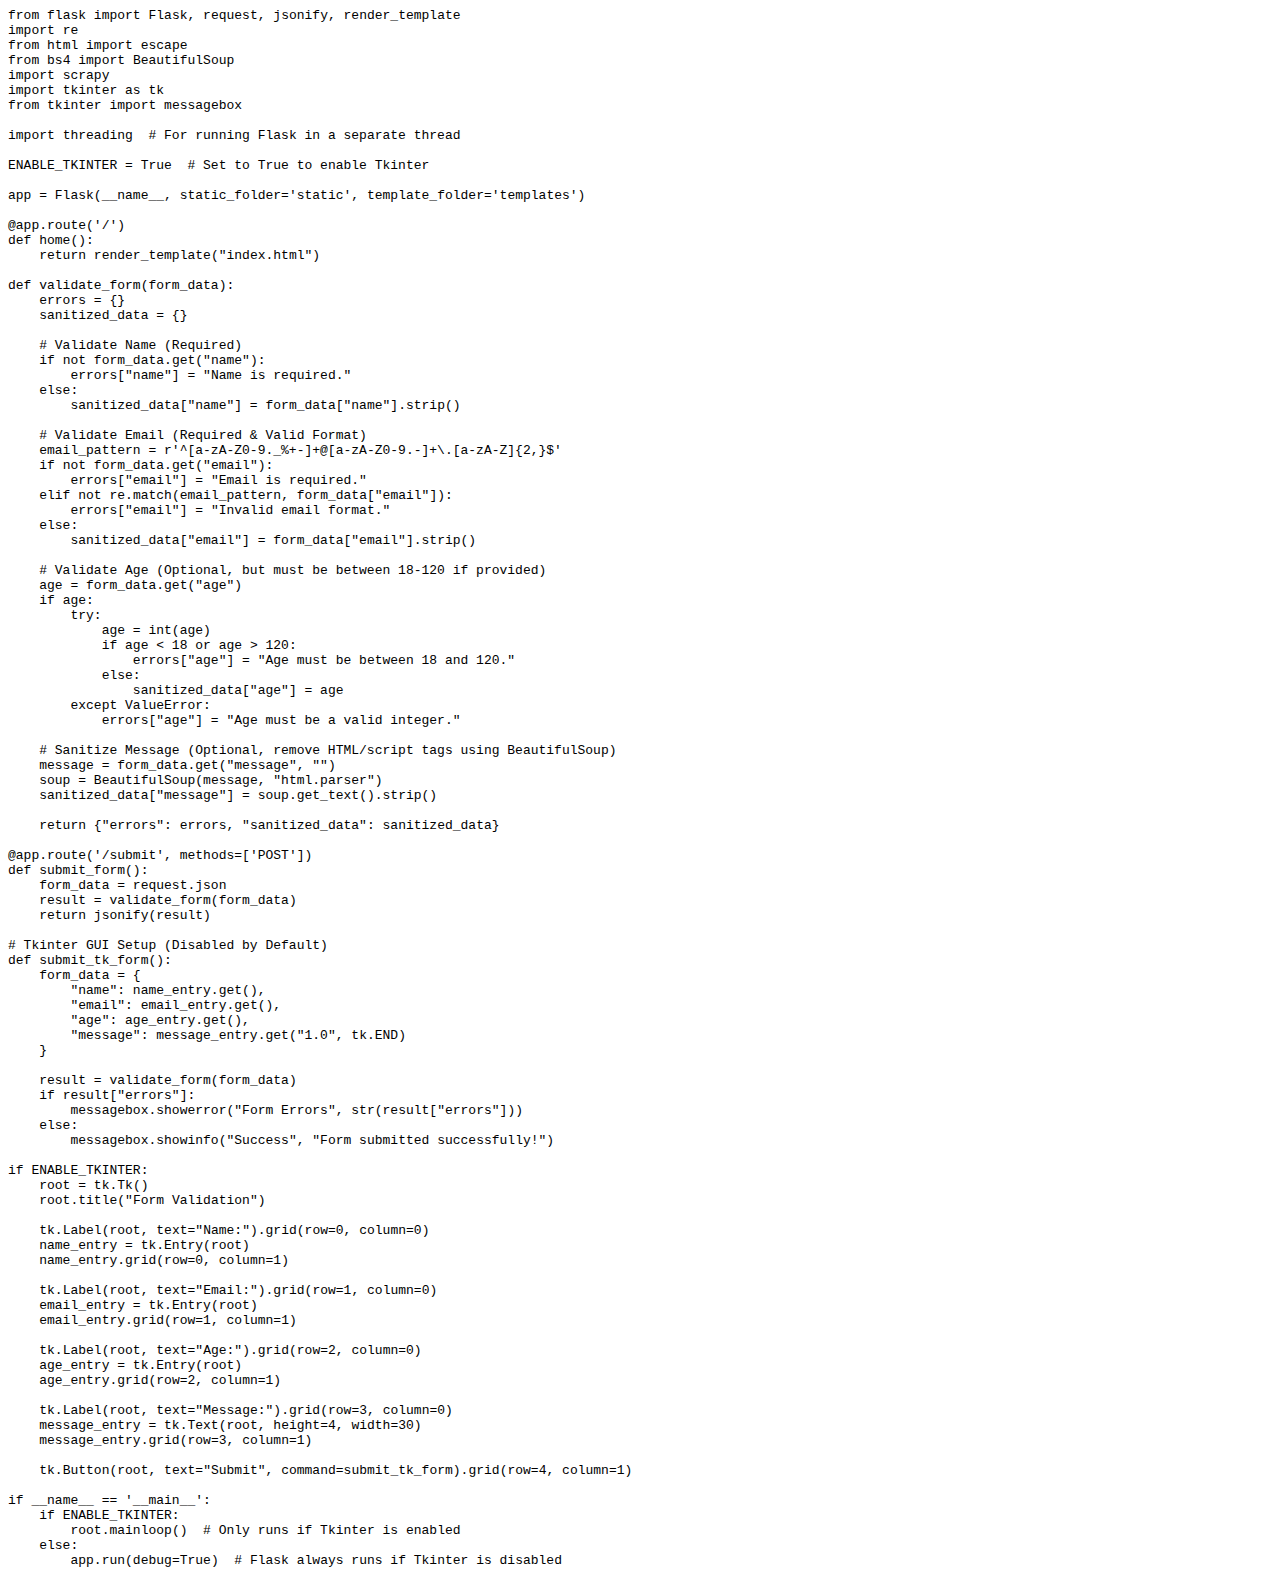
<file: Webform Validation/validate_form.py.html>
<html><head>
<title>.\validate_form.py</title>
<meta name="Generator" content="htmlizer/[Twisted, version 24.11.0]" />
<link rel="alternate" href=".\validate_form.py" type="text/x-python" />

</head>
<body>
<pre><span class="py-src-variable">from</span> <span class="py-src-variable">flask</span> <span class="py-src-variable">import</span> <span class="py-src-variable">Flask</span>, <span class="py-src-variable">request</span>, <span class="py-src-variable">jsonify</span>, <span class="py-src-variable">render_template</span>
<span class="py-src-variable">import</span> <span class="py-src-variable">re</span>
<span class="py-src-variable">from</span> <span class="py-src-variable">html</span> <span class="py-src-variable">import</span> <span class="py-src-variable">escape</span>
<span class="py-src-variable">from</span> <span class="py-src-variable">bs4</span> <span class="py-src-variable">import</span> <span class="py-src-variable">BeautifulSoup</span>
<span class="py-src-variable">import</span> <span class="py-src-variable">scrapy</span>
<span class="py-src-variable">import</span> <span class="py-src-variable">tkinter</span> <span class="py-src-variable">as</span> <span class="py-src-variable">tk</span>
<span class="py-src-variable">from</span> <span class="py-src-variable">tkinter</span> <span class="py-src-variable">import</span> <span class="py-src-variable">messagebox</span>

<span class="py-src-variable">import</span> <span class="py-src-variable">threading</span>  <span class="py-src-comment"># For running Flask in a separate thread</span>

<span class="py-src-variable">ENABLE_TKINTER</span> = <span class="py-src-variable">True</span>  <span class="py-src-comment"># Set to True to enable Tkinter</span>

<span class="py-src-variable">app</span> = <span class="py-src-variable">Flask</span>(<span class="py-src-variable">__name__</span>, <span class="py-src-variable">static_folder</span>=<span class="py-src-string">&#x27;static&#x27;</span>, <span class="py-src-variable">template_folder</span>=<span class="py-src-string">&#x27;templates&#x27;</span>)

@<span class="py-src-variable">app</span>.<span class="py-src-variable">route</span>(<span class="py-src-string">&#x27;/&#x27;</span>)
<span class="py-src-variable">def</span> <span class="py-src-identifier">home</span>():
    <span class="py-src-variable">return</span> <span class="py-src-variable">render_template</span>(<span class="py-src-string">&quot;index.html&quot;</span>)

<span class="py-src-variable">def</span> <span class="py-src-identifier">validate_form</span>(<span class="py-src-parameter">form_data</span>):
    <span class="py-src-variable">errors</span> = {}
    <span class="py-src-variable">sanitized_data</span> = {}

    <span class="py-src-comment"># Validate Name (Required)</span>
    <span class="py-src-variable">if</span> <span class="py-src-variable">not</span> <span class="py-src-variable">form_data</span>.<span class="py-src-variable">get</span>(<span class="py-src-string">&quot;name&quot;</span>):
        <span class="py-src-variable">errors</span>[<span class="py-src-string">&quot;name&quot;</span>] = <span class="py-src-string">&quot;Name is required.&quot;</span>
    <span class="py-src-variable">else</span>:
        <span class="py-src-variable">sanitized_data</span>[<span class="py-src-string">&quot;name&quot;</span>] = <span class="py-src-variable">form_data</span>[<span class="py-src-string">&quot;name&quot;</span>].<span class="py-src-variable">strip</span>()

    <span class="py-src-comment"># Validate Email (Required &amp; Valid Format)</span>
    <span class="py-src-variable">email_pattern</span> = <span class="py-src-string">r&#x27;^[a-zA-Z0-9._%+-]+@[a-zA-Z0-9.-]+\.[a-zA-Z]{2,}$&#x27;</span>
    <span class="py-src-variable">if</span> <span class="py-src-variable">not</span> <span class="py-src-variable">form_data</span>.<span class="py-src-variable">get</span>(<span class="py-src-string">&quot;email&quot;</span>):
        <span class="py-src-variable">errors</span>[<span class="py-src-string">&quot;email&quot;</span>] = <span class="py-src-string">&quot;Email is required.&quot;</span>
    <span class="py-src-variable">elif</span> <span class="py-src-variable">not</span> <span class="py-src-variable">re</span>.<span class="py-src-variable">match</span>(<span class="py-src-variable">email_pattern</span>, <span class="py-src-variable">form_data</span>[<span class="py-src-string">&quot;email&quot;</span>]):
        <span class="py-src-variable">errors</span>[<span class="py-src-string">&quot;email&quot;</span>] = <span class="py-src-string">&quot;Invalid email format.&quot;</span>
    <span class="py-src-variable">else</span>:
        <span class="py-src-variable">sanitized_data</span>[<span class="py-src-string">&quot;email&quot;</span>] = <span class="py-src-variable">form_data</span>[<span class="py-src-string">&quot;email&quot;</span>].<span class="py-src-variable">strip</span>()

    <span class="py-src-comment"># Validate Age (Optional, but must be between 18-120 if provided)</span>
    <span class="py-src-variable">age</span> = <span class="py-src-variable">form_data</span>.<span class="py-src-variable">get</span>(<span class="py-src-string">&quot;age&quot;</span>)
    <span class="py-src-variable">if</span> <span class="py-src-variable">age</span>:
        <span class="py-src-variable">try</span>:
            <span class="py-src-variable">age</span> = <span class="py-src-variable">int</span>(<span class="py-src-variable">age</span>)
            <span class="py-src-variable">if</span> <span class="py-src-variable">age</span> &lt; <span class="py-src-number">18</span> <span class="py-src-variable">or</span> <span class="py-src-variable">age</span> &gt; <span class="py-src-number">120</span>:
                <span class="py-src-variable">errors</span>[<span class="py-src-string">&quot;age&quot;</span>] = <span class="py-src-string">&quot;Age must be between 18 and 120.&quot;</span>
            <span class="py-src-variable">else</span>:
                <span class="py-src-variable">sanitized_data</span>[<span class="py-src-string">&quot;age&quot;</span>] = <span class="py-src-variable">age</span>
        <span class="py-src-variable">except</span> <span class="py-src-variable">ValueError</span>:
            <span class="py-src-variable">errors</span>[<span class="py-src-string">&quot;age&quot;</span>] = <span class="py-src-string">&quot;Age must be a valid integer.&quot;</span>

    <span class="py-src-comment"># Sanitize Message (Optional, remove HTML/script tags using BeautifulSoup)</span>
    <span class="py-src-variable">message</span> = <span class="py-src-variable">form_data</span>.<span class="py-src-variable">get</span>(<span class="py-src-string">&quot;message&quot;</span>, <span class="py-src-string">&quot;&quot;</span>)
    <span class="py-src-variable">soup</span> = <span class="py-src-variable">BeautifulSoup</span>(<span class="py-src-variable">message</span>, <span class="py-src-string">&quot;html.parser&quot;</span>)
    <span class="py-src-variable">sanitized_data</span>[<span class="py-src-string">&quot;message&quot;</span>] = <span class="py-src-variable">soup</span>.<span class="py-src-variable">get_text</span>().<span class="py-src-variable">strip</span>()

    <span class="py-src-variable">return</span> {<span class="py-src-string">&quot;errors&quot;</span>: <span class="py-src-variable">errors</span>, <span class="py-src-string">&quot;sanitized_data&quot;</span>: <span class="py-src-variable">sanitized_data</span>}

@<span class="py-src-variable">app</span>.<span class="py-src-variable">route</span>(<span class="py-src-string">&#x27;/submit&#x27;</span>, <span class="py-src-variable">methods</span>=[<span class="py-src-string">&#x27;POST&#x27;</span>])
<span class="py-src-variable">def</span> <span class="py-src-identifier">submit_form</span>():
    <span class="py-src-variable">form_data</span> = <span class="py-src-variable">request</span>.<span class="py-src-variable">json</span>
    <span class="py-src-variable">result</span> = <span class="py-src-variable">validate_form</span>(<span class="py-src-variable">form_data</span>)
    <span class="py-src-variable">return</span> <span class="py-src-variable">jsonify</span>(<span class="py-src-variable">result</span>)

<span class="py-src-comment"># Tkinter GUI Setup (Disabled by Default)</span>
<span class="py-src-variable">def</span> <span class="py-src-identifier">submit_tk_form</span>():
    <span class="py-src-variable">form_data</span> = {
        <span class="py-src-string">&quot;name&quot;</span>: <span class="py-src-variable">name_entry</span>.<span class="py-src-variable">get</span>(),
        <span class="py-src-string">&quot;email&quot;</span>: <span class="py-src-variable">email_entry</span>.<span class="py-src-variable">get</span>(),
        <span class="py-src-string">&quot;age&quot;</span>: <span class="py-src-variable">age_entry</span>.<span class="py-src-variable">get</span>(),
        <span class="py-src-string">&quot;message&quot;</span>: <span class="py-src-variable">message_entry</span>.<span class="py-src-variable">get</span>(<span class="py-src-string">&quot;1.0&quot;</span>, <span class="py-src-variable">tk</span>.<span class="py-src-variable">END</span>)
    }

    <span class="py-src-variable">result</span> = <span class="py-src-variable">validate_form</span>(<span class="py-src-variable">form_data</span>)
    <span class="py-src-variable">if</span> <span class="py-src-variable">result</span>[<span class="py-src-string">&quot;errors&quot;</span>]:
        <span class="py-src-variable">messagebox</span>.<span class="py-src-variable">showerror</span>(<span class="py-src-string">&quot;Form Errors&quot;</span>, <span class="py-src-variable">str</span>(<span class="py-src-variable">result</span>[<span class="py-src-string">&quot;errors&quot;</span>]))
    <span class="py-src-variable">else</span>:
        <span class="py-src-variable">messagebox</span>.<span class="py-src-variable">showinfo</span>(<span class="py-src-string">&quot;Success&quot;</span>, <span class="py-src-string">&quot;Form submitted successfully!&quot;</span>)

<span class="py-src-variable">if</span> <span class="py-src-variable">ENABLE_TKINTER</span>:
    <span class="py-src-variable">root</span> = <span class="py-src-variable">tk</span>.<span class="py-src-variable">Tk</span>()
    <span class="py-src-variable">root</span>.<span class="py-src-variable">title</span>(<span class="py-src-string">&quot;Form Validation&quot;</span>)

    <span class="py-src-variable">tk</span>.<span class="py-src-variable">Label</span>(<span class="py-src-variable">root</span>, <span class="py-src-variable">text</span>=<span class="py-src-string">&quot;Name:&quot;</span>).<span class="py-src-variable">grid</span>(<span class="py-src-variable">row</span>=<span class="py-src-number">0</span>, <span class="py-src-variable">column</span>=<span class="py-src-number">0</span>)
    <span class="py-src-variable">name_entry</span> = <span class="py-src-variable">tk</span>.<span class="py-src-variable">Entry</span>(<span class="py-src-variable">root</span>)
    <span class="py-src-variable">name_entry</span>.<span class="py-src-variable">grid</span>(<span class="py-src-variable">row</span>=<span class="py-src-number">0</span>, <span class="py-src-variable">column</span>=<span class="py-src-number">1</span>)

    <span class="py-src-variable">tk</span>.<span class="py-src-variable">Label</span>(<span class="py-src-variable">root</span>, <span class="py-src-variable">text</span>=<span class="py-src-string">&quot;Email:&quot;</span>).<span class="py-src-variable">grid</span>(<span class="py-src-variable">row</span>=<span class="py-src-number">1</span>, <span class="py-src-variable">column</span>=<span class="py-src-number">0</span>)
    <span class="py-src-variable">email_entry</span> = <span class="py-src-variable">tk</span>.<span class="py-src-variable">Entry</span>(<span class="py-src-variable">root</span>)
    <span class="py-src-variable">email_entry</span>.<span class="py-src-variable">grid</span>(<span class="py-src-variable">row</span>=<span class="py-src-number">1</span>, <span class="py-src-variable">column</span>=<span class="py-src-number">1</span>)

    <span class="py-src-variable">tk</span>.<span class="py-src-variable">Label</span>(<span class="py-src-variable">root</span>, <span class="py-src-variable">text</span>=<span class="py-src-string">&quot;Age:&quot;</span>).<span class="py-src-variable">grid</span>(<span class="py-src-variable">row</span>=<span class="py-src-number">2</span>, <span class="py-src-variable">column</span>=<span class="py-src-number">0</span>)
    <span class="py-src-variable">age_entry</span> = <span class="py-src-variable">tk</span>.<span class="py-src-variable">Entry</span>(<span class="py-src-variable">root</span>)
    <span class="py-src-variable">age_entry</span>.<span class="py-src-variable">grid</span>(<span class="py-src-variable">row</span>=<span class="py-src-number">2</span>, <span class="py-src-variable">column</span>=<span class="py-src-number">1</span>)

    <span class="py-src-variable">tk</span>.<span class="py-src-variable">Label</span>(<span class="py-src-variable">root</span>, <span class="py-src-variable">text</span>=<span class="py-src-string">&quot;Message:&quot;</span>).<span class="py-src-variable">grid</span>(<span class="py-src-variable">row</span>=<span class="py-src-number">3</span>, <span class="py-src-variable">column</span>=<span class="py-src-number">0</span>)
    <span class="py-src-variable">message_entry</span> = <span class="py-src-variable">tk</span>.<span class="py-src-variable">Text</span>(<span class="py-src-variable">root</span>, <span class="py-src-variable">height</span>=<span class="py-src-number">4</span>, <span class="py-src-variable">width</span>=<span class="py-src-number">30</span>)
    <span class="py-src-variable">message_entry</span>.<span class="py-src-variable">grid</span>(<span class="py-src-variable">row</span>=<span class="py-src-number">3</span>, <span class="py-src-variable">column</span>=<span class="py-src-number">1</span>)

    <span class="py-src-variable">tk</span>.<span class="py-src-variable">Button</span>(<span class="py-src-variable">root</span>, <span class="py-src-variable">text</span>=<span class="py-src-string">&quot;Submit&quot;</span>, <span class="py-src-variable">command</span>=<span class="py-src-variable">submit_tk_form</span>).<span class="py-src-variable">grid</span>(<span class="py-src-variable">row</span>=<span class="py-src-number">4</span>, <span class="py-src-variable">column</span>=<span class="py-src-number">1</span>)

<span class="py-src-variable">if</span> <span class="py-src-variable">__name__</span> == <span class="py-src-string">&#x27;__main__&#x27;</span>:
    <span class="py-src-variable">if</span> <span class="py-src-variable">ENABLE_TKINTER</span>:
        <span class="py-src-variable">root</span>.<span class="py-src-variable">mainloop</span>()  <span class="py-src-comment"># Only runs if Tkinter is enabled</span>
    <span class="py-src-variable">else</span>:
        <span class="py-src-variable">app</span>.<span class="py-src-variable">run</span>(<span class="py-src-variable">debug</span>=<span class="py-src-variable">True</span>)  <span class="py-src-comment"># Flask always runs if Tkinter is disabled</span>
</pre>
</body>
</file>
